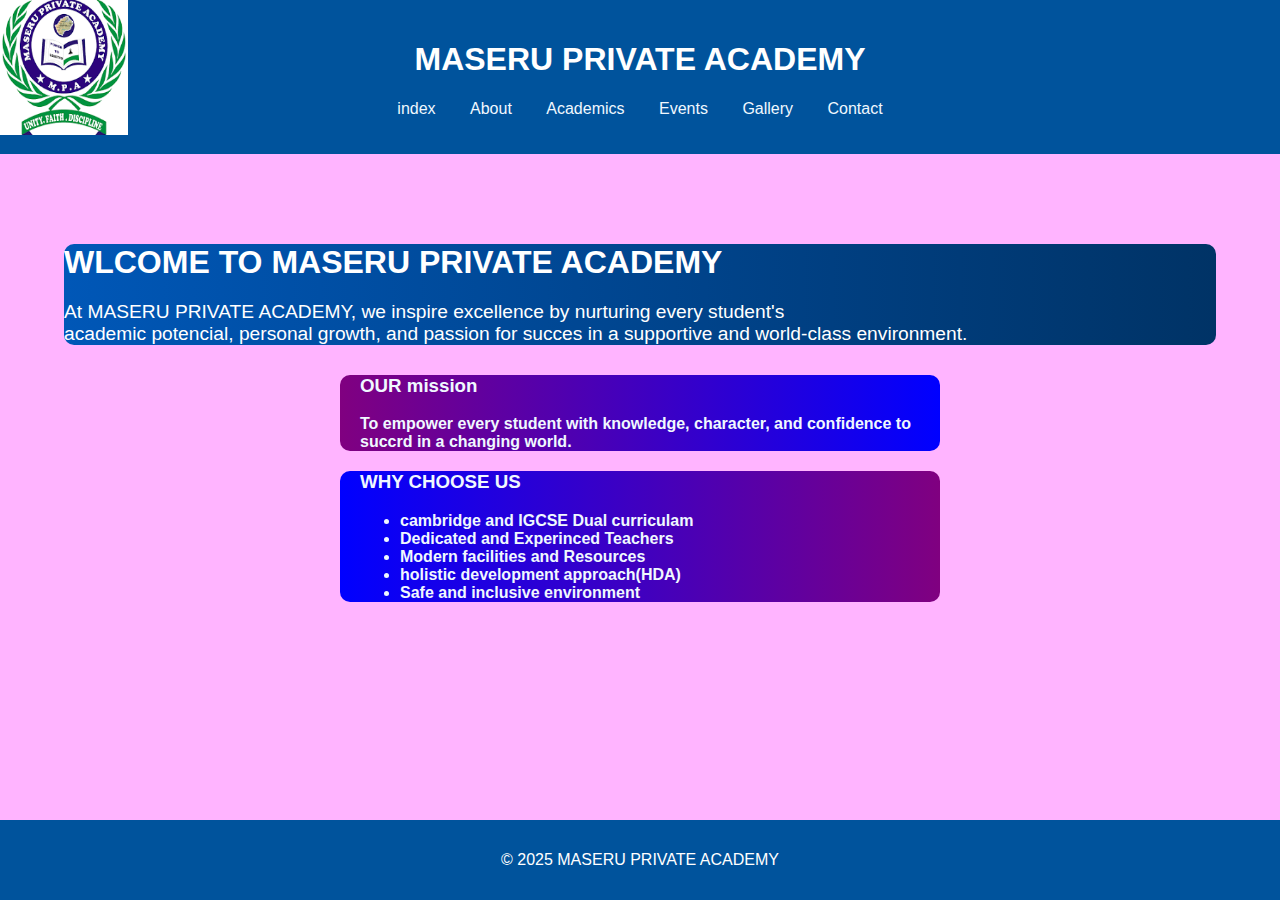
<file: index.html>
<!DOCTYPE html>
<html lang="en">
<head>
    <meta charset="UTF-8">
    <meta name="viewport" content="width=device-width, initial-scale=1.0">
    <title>MASERU PRIVATE ACADEMY</title>
    <link rel="stylesheet" href="home.css">
    
</head>
<body>
    <header>

        <h1>MASERU PRIVATE ACADEMY</h1>

        <nav>
            <ul>
                <li><a href="index.html">index</a></li>
                <li><a href="About.html">About</a></li>
                <li><a href="academics.html">Academics</a></li>
                <li><a href="Events.html">Events</a></li>
                <li><a href="Gallery.html">Gallery</a></li>
                <li><a href="Contact.html">Contact</a></li>
            </ul>
        </nav>
        
            <img src="M.P.A logo.png"   alt="Ramakhupane"  width="280%" height="280%"/>
        
    </header>
    <main>
        <section class="hero">
            <h2>WLCOME TO MASERU PRIVATE ACADEMY</h2>

            <p>At MASERU PRIVATE ACADEMY, we inspire excellence by nurturing every student's <br>
                academic potencial, personal growth, and passion for succes in a supportive and world-class environment.</p> 
            
        </section>
                <div class="mission">

                    <h3>OUR mission</h3>

                    <p> To empower every student with knowledge, character, and confidence to succrd in a changing world. </p>
                </div>

                <div class="values">

                    <h3>WHY CHOOSE US</h3>
                    <ul>

                        <li>cambridge and IGCSE Dual curriculam</li>
                        <li>Dedicated and Experinced Teachers</li>
                        <li>Modern facilities and Resources</li>
                        <li>holistic development approach(HDA)</li>
                        <li>Safe and inclusive environment </li>

                    </ul>
                </div>

    </main>

    <footer>
        <p>&copy; 2025 MASERU PRIVATE ACADEMY</p>
    </footer>
</body>
</html>
</file>
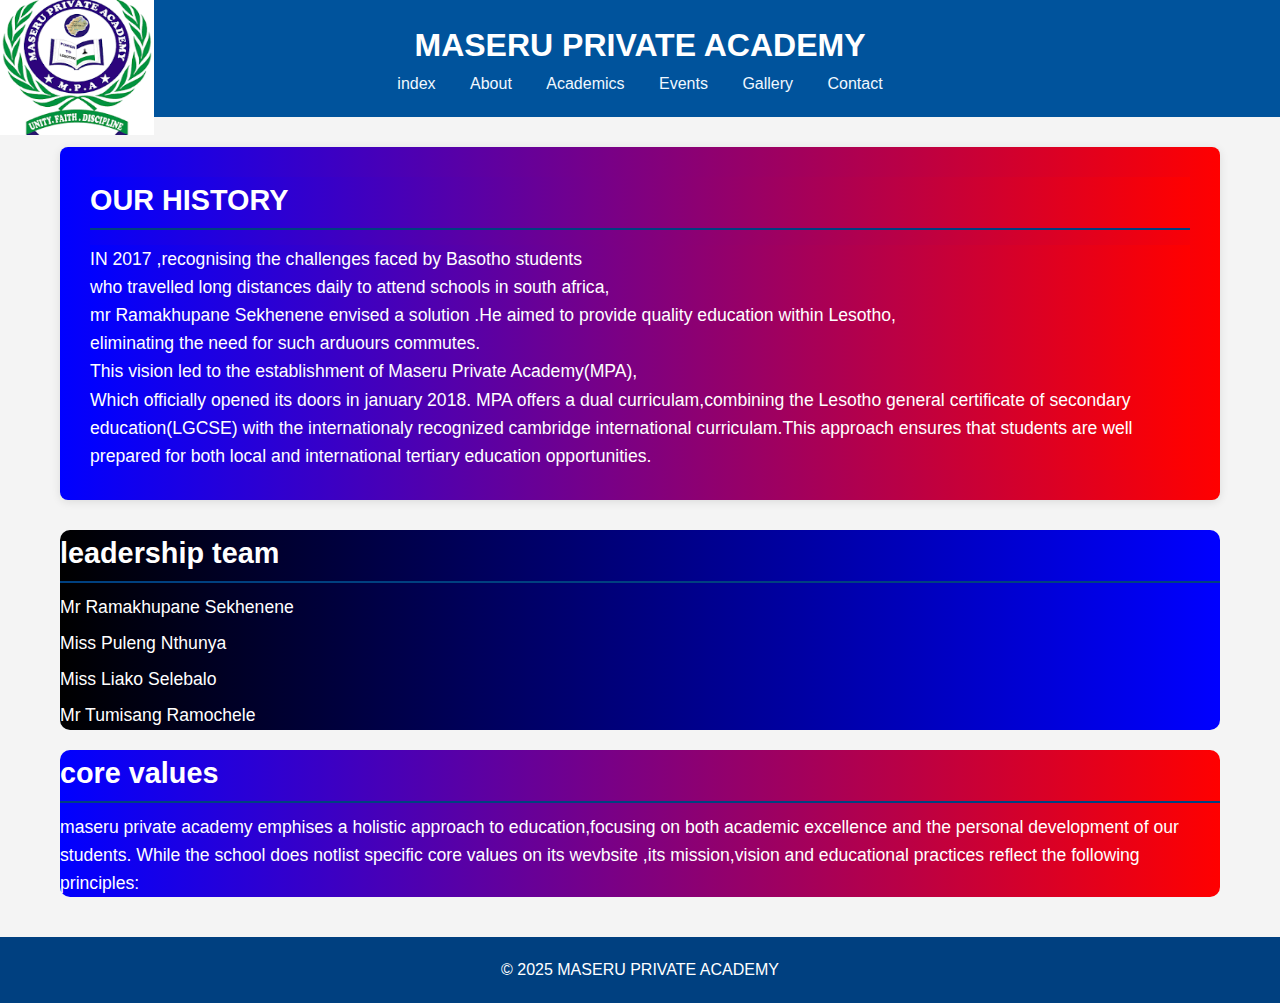
<file: About.html>
<!DOCTYPE html>
<html lang="en">
<head>
    <meta charset="UTF-8">
    <meta name="viewport" content="width=device-width, initial-scale=1.0">
    <title>MASERU PRIVATE ACADEMY</title>
    <link rel="stylesheet" href="about.css">
   
</head>
<body>
    <header>

        <h1>MASERU PRIVATE ACADEMY</h1>

        <nav>
            <ul>
                <li><a href="index.html">index</a></li>
                <li><a href="About.html">About</a></li>
                <li><a href="academics.html">Academics</a></li>
                <li><a href="Events.html">Events</a></li>
                <li><a href="Gallery.html">Gallery</a></li>
                <li><a href="Contact.html">Contact</a></li>
            </ul>
        </nav>
  <img src="M.P.A logo.png"   alt="Ramakhupane"  width="12%" height="15%"/>      
    </header>
    <main>
        <section class="hisotory">
            <h5>OUR HISTORY</h5>
            <p>IN 2017 ,recognising the challenges faced by Basotho students <br>who travelled long distances
                daily to attend schools in south africa,<br>mr Ramakhupane Sekhenene envised a solution
                .He aimed to provide quality education within Lesotho,<br>eliminating the need for such
                arduours commutes.<br>This vision led to the establishment of Maseru Private Academy(MPA),<br>Which
                officially opened its doors in january 2018.

                MPA offers a dual curriculam,combining the Lesotho general certificate of secondary
                    education(LGCSE) with the internationaly recognized cambridge international curriculam.This approach
                    ensures that students are well prepared for both local and international tertiary
                    education opportunities.</p>
            </section>
                
                    <div class="team">
                        
                <h5>leadership team</h5>
                <p>Mr Ramakhupane Sekhenene</p>
                <p>Miss Puleng Nthunya</p>
                <p>Miss  Liako Selebalo</p>
                <p>Mr Tumisang Ramochele</p>
            </div>
            
            <div class="core">
           <h5>core values</h5>
           <p>maseru private academy emphises a holistic approach to education,focusing
            on both academic excellence and the personal development of our students.
            While the school does notlist specific core values on its wevbsite ,its  mission,vision and educational practices
            reflect the following principles:
           </p>
        </div>
        
        </section>
    </main>

    <footer class="footer">
        <p17>&copy; 2025 MASERU PRIVATE ACADEMY</p17>
    </footer>
    
</body>
</html>
</file>
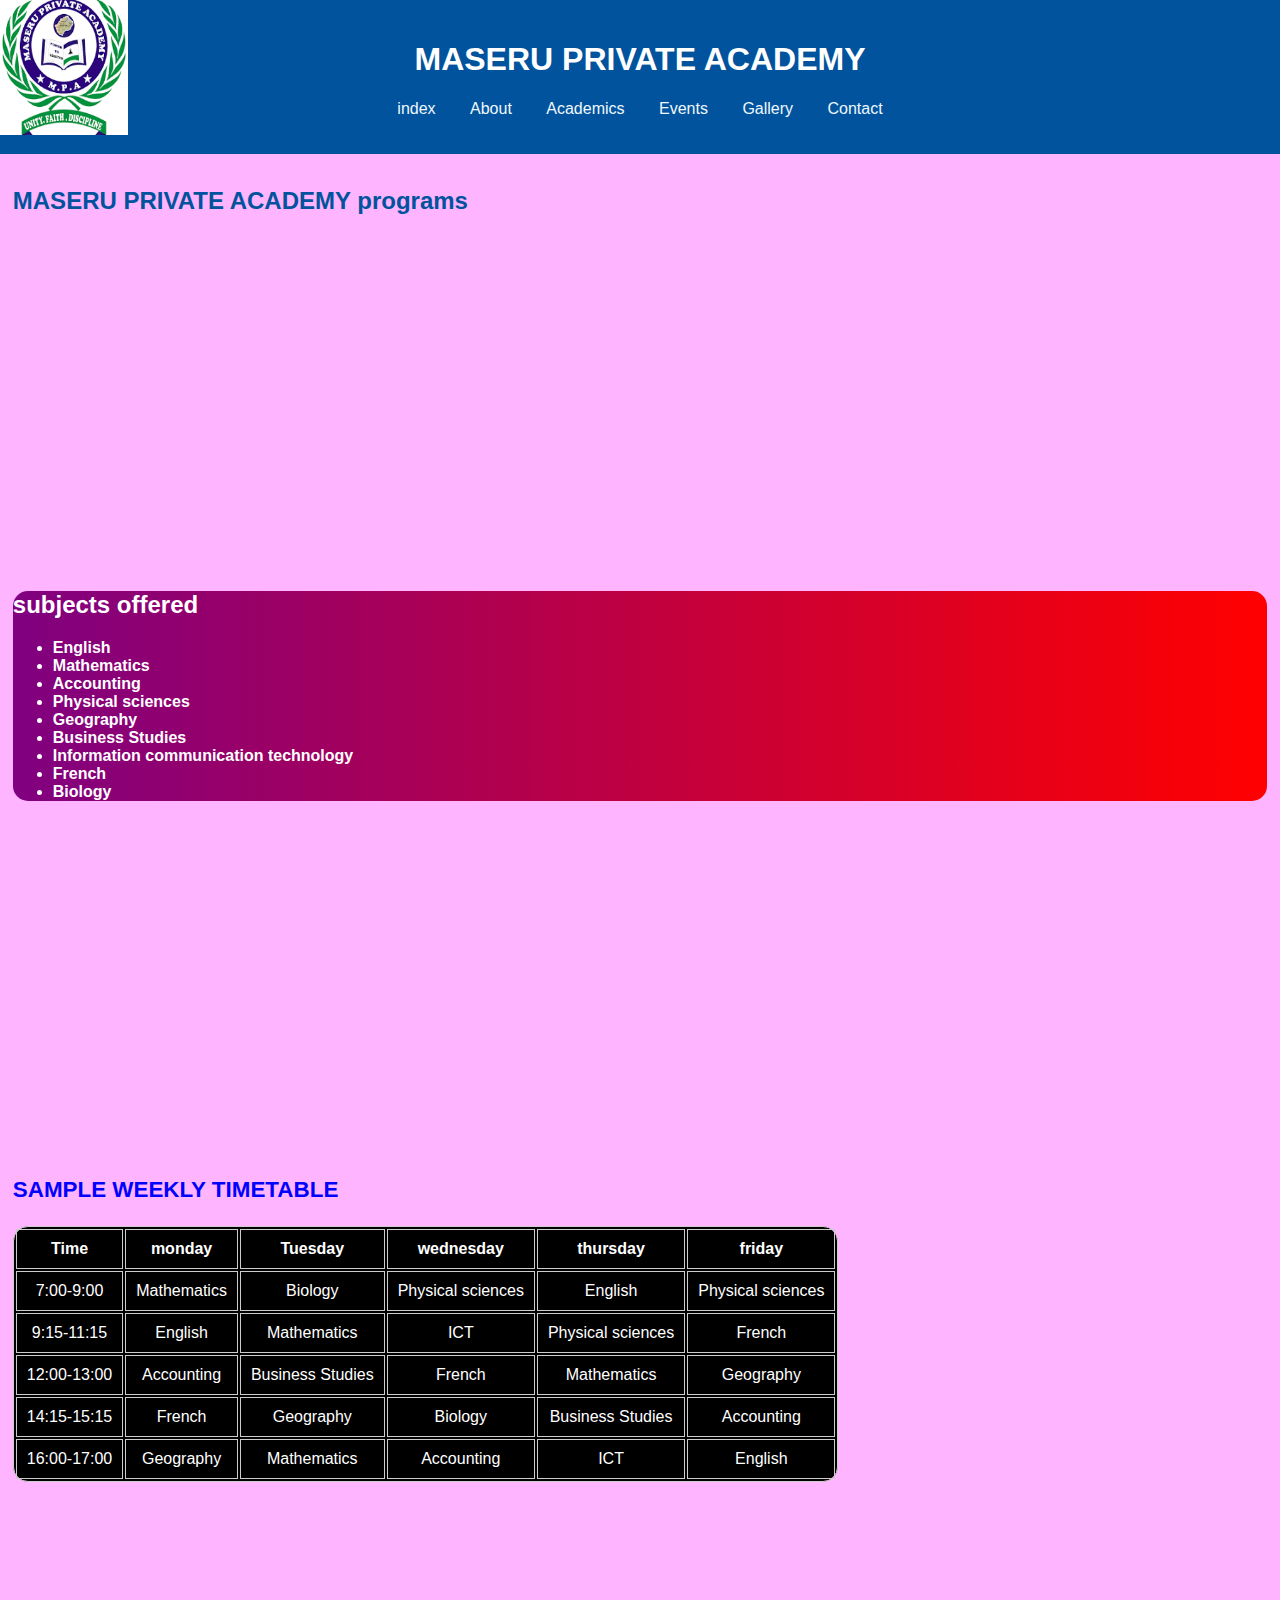
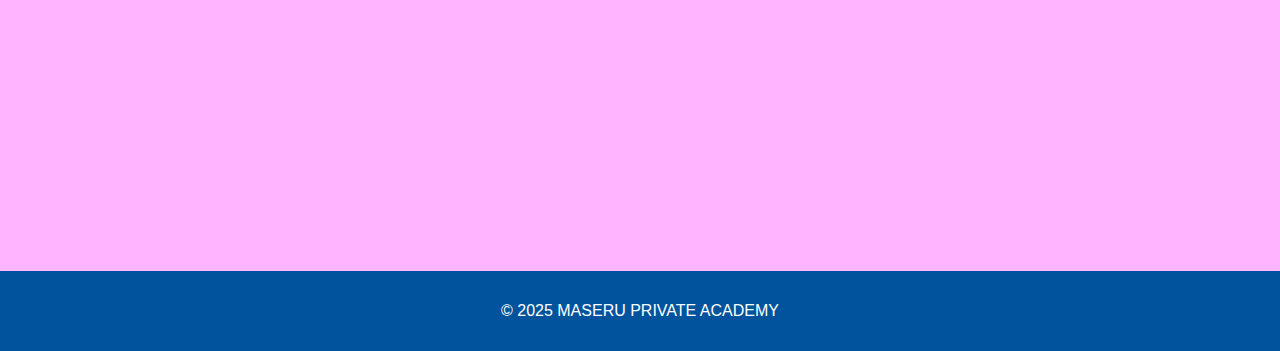
<file: academics.html>
<!DOCTYPE html>
<html lang="en">
<head>
    <meta charset="UTF-8">
    <meta name="viewport" content="width=device-width, initial-scale=1.0">
    <title>MASERU PRIVATE ACADEMY</title>
    <link rel="stylesheet" href="academics.css">
</head>
<body>
    <header>

        <h1>MASERU PRIVATE ACADEMY</h1>

        <nav>
            <ul>

                <li><a href="index.html">index</a></li>
                <li><a href="About.html">About</a></li>
                <li><a href="academics.html">Academics</a></li>
                <li><a href="Events.html">Events</a></li>
                <li><a href="Gallery.html">Gallery</a></li>
                <li><a href="Contact.html">Contact</a></li>
      
            </ul>
        </nav>

        <img src="M.P.A logo.png"   alt="Ramakhupane"  width="120%" height="100%"/>      
    </header>

    <main>
        <section class="intro">
            <h2>MASERU PRIVATE ACADEMY programs</h2>
            <p></p>

        </section>

        <section class="couses">
            <h2>subjects offered</h2>
            <ul>
                <li>English</li>
                <li>Mathematics</li>
                <li>Accounting</li>
                <li>Physical sciences</li>
                <li>Geography</li>
                <li>Business Studies</li>
                <li>Information communication technology</li>
                <li>French</li>
                <li>Biology</li>
                
            </ul>
        </section>

        <section class="timetable">
            <h3>SAMPLE WEEKLY TIMETABLE</h3>

            <table>
                <tr>
                    <th>Time</th>
                    <th>monday</th>
                    <th>Tuesday</th>
                    <th>wednesday</th>
                    <th>thursday</th>
                    <th>friday</th>
                    
                </tr>
                <tr>

                    <td>7:00-9:00</td>
                    <td>Mathematics</td>
                    <td>Biology</td>
                    <td>Physical sciences</td>
                    <td>English</td>
                    <td>Physical sciences</td>
            

                </tr>
                <tr>

                    <td>9:15-11:15</td>
                    <td>English</td>
                    <td>Mathematics</td>
                    <td>ICT</td>
                    <td>Physical sciences</td>
                    <td>French</td>
                    

                </tr>
                <tr>

                    <td>12:00-13:00</td>
                    <td>Accounting</td>
                    <td>Business Studies</td>
                    <td>French</td>
                    <td>Mathematics</td>
                    <td>Geography</td>
                    
                </tr>
                <tr>

                    <td>14:15-15:15</td>
                    <td>French</td>
                    <td>Geography</td>
                    <td>Biology</td>
                    <td>Business Studies</td>
                    <td>Accounting</td>
                    
                </tr>
                <tr>
                    <td>16:00-17:00</td>
                    <td>Geography</td>
                    <td>Mathematics</td>
                    <td>Accounting</td>
                    <td>ICT</td>
                    <td>English</td>
                    
                </tr>
            </table>
        </section>
    </main>

    <footer>
        <p>&copy; 2025 MASERU PRIVATE ACADEMY</p>
    </footer>
</body>
</html>
</file>
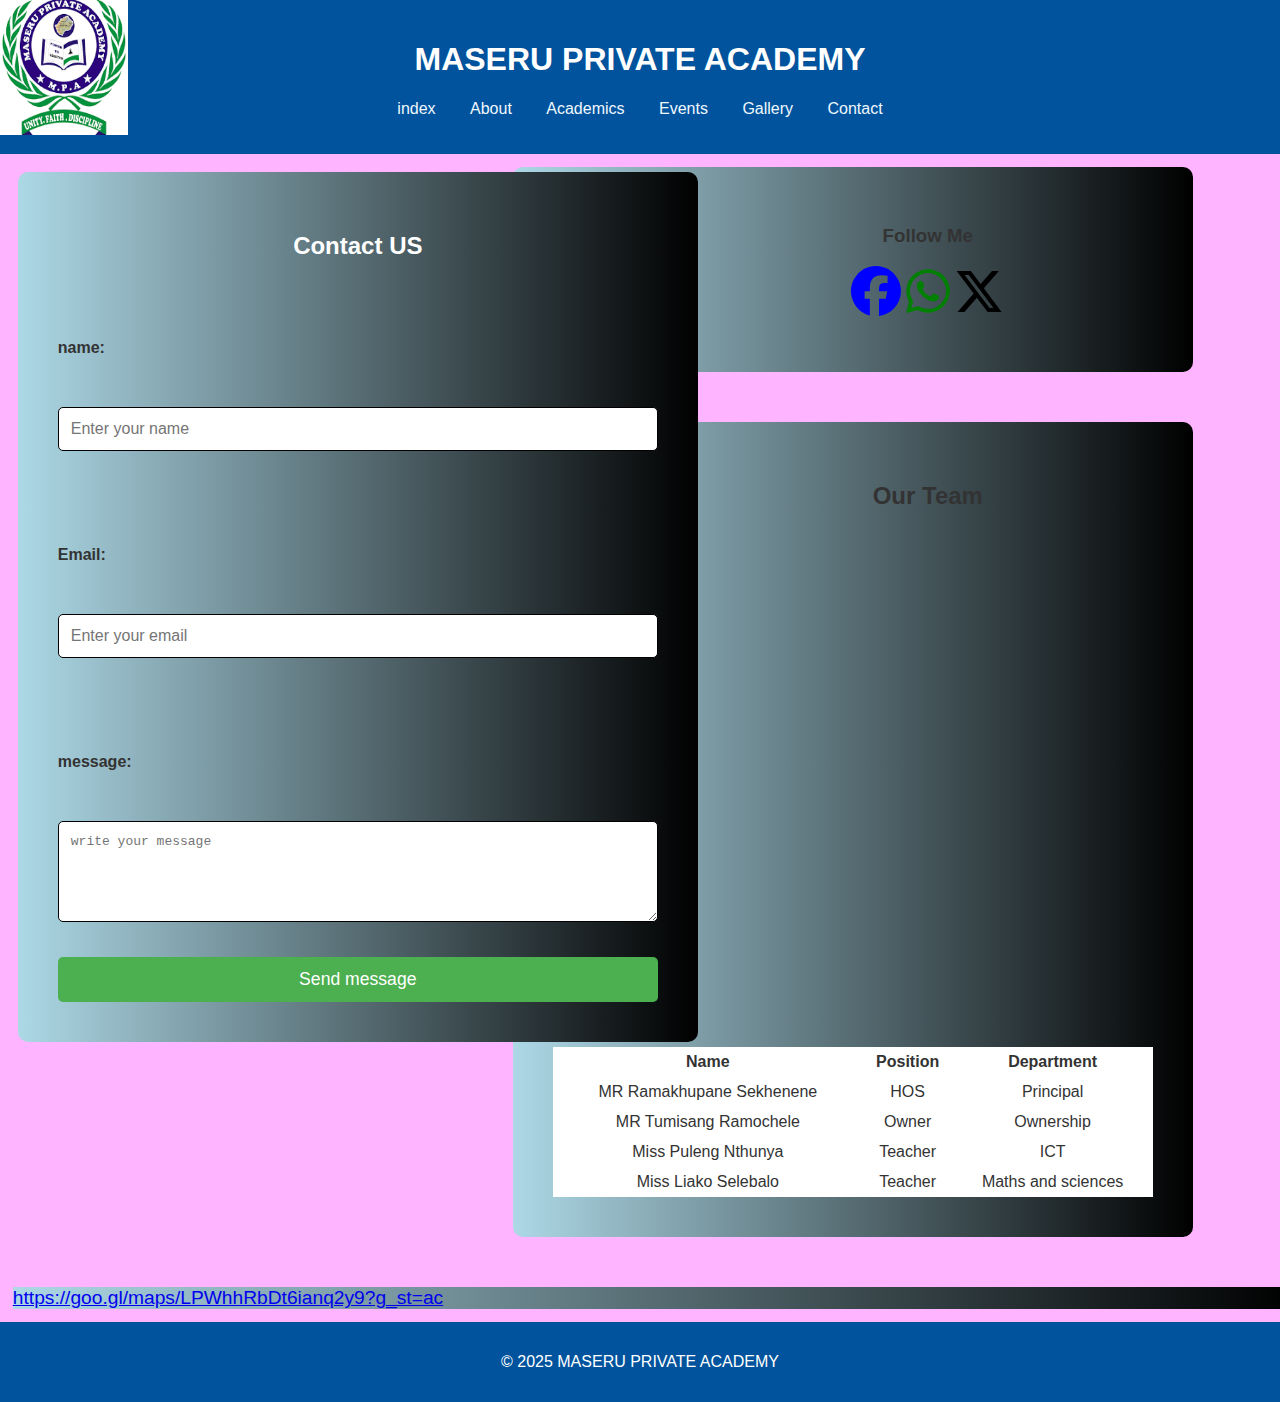
<file: contact.html>
<!DOCTYPE html>
<html lang="en">
<head>
    <meta charset="UTF-8">
    <meta name="viewport" content="width=device-width, initial-scale=1.0">
    <title>MASERU PRIVATE ACADEMY</title>
    <link rel="stylesheet" href="contact.css">

    <link rel="stylesheet" href="https://cdnjs.cloudflare.com/ajax/libs/font-awesome/6.7.2/css/all.min.css" 
    integrity="sha512-Evv84Mr4kqVGRNSgIGL/F/aIDqQb7xQ2vcrdIwxfjThSH8CSR7PBEakCr51Ck+w+/U6swU2Im1vVX0SVk9ABhg==" 
    crossorigin="anonymous" 
    referrerpolicy="no-referrer" />
 
    
</head>
<body>
        <header>

            <h1>MASERU PRIVATE ACADEMY</h1>
            
            <nav>
                <ul>

                    <li><a href="index.html">index</a></li>
                    <li><a href="About.html">About</a></li>
                    <li><a href="academics.html">Academics</a></li>
                    <li><a href="Events.html">Events</a></li>
                    <li><a href="Gallery.html">Gallery</a></li>
                    <li><a href="Contact.html">Contact</a></li>

                </ul>
            </nav>

            <img src="M.P.A logo.png"   alt="Ramakhupane"  width="280px" height="280px"/>
        </header>

    

        <main>
            <section class="contact-form">

             <h2>Contact US</h2>
             <form action="submit_form.php"
             method="post">
             <label for="name">name:</label>
             <input type="text"
             id="name"name="name" required placeholder="Enter your name">
             
             <label for="email">Email:</label>
             <input type="email"id="email"
             name="email" required placeholder="Enter your email">

             <label for="message">message:</label>
             <textarea id="message"
             name="message" rows="5" required placeholder="write your message"></textarea>

             <button 
             type="submit">Send message</button>
             </form>
            </section>

            <section  class="social">
             <h3>Follow Me</h3>
             <ul>
                <i class="fa-brands fa-facebook"></i>
                <i class="fa-brands fa-whatsapp"></i>
                <i class="fa-brands fa-x-twitter"></i>


            </section>
        

        
        <section id="table">
            <h2>Our Team</h2>
            <table>
                <thread>
                    <tr>
                        <th>Name</th>
                        <th>Position</th>
                        <th> Department</th>
                    </tr>
                </thread>
                <tr>

                    <td>MR Ramakhupane Sekhenene</td>
                    <td>HOS</td>
                    <td>Principal</td>
                </tr>
<tr>

    <td>MR Tumisang Ramochele</td>
    <td>Owner</td>
    <td>Ownership</td>

</tr>
<tr>
    <td>Miss Puleng Nthunya</td>
    <td>Teacher</td>
    <td>ICT</td>

</tr>
<tr>
    <td>Miss Liako Selebalo</td>
    <td>Teacher</td>
    <td>Maths and sciences</td>
</tr>

</tbody>
            </table>
        </section>

        <div class="location">
        <a href="https://goo.gl/maps/LPWhhRbDt6ianq2y9?g_st=ac">https://goo.gl/maps/LPWhhRbDt6ianq2y9?g_st=ac</a>
    </div>
        </main>
        
        <footer>
            <p>&copy; 2025 MASERU PRIVATE ACADEMY</p>
        </footer>
        
    </body>
</html>
</file>
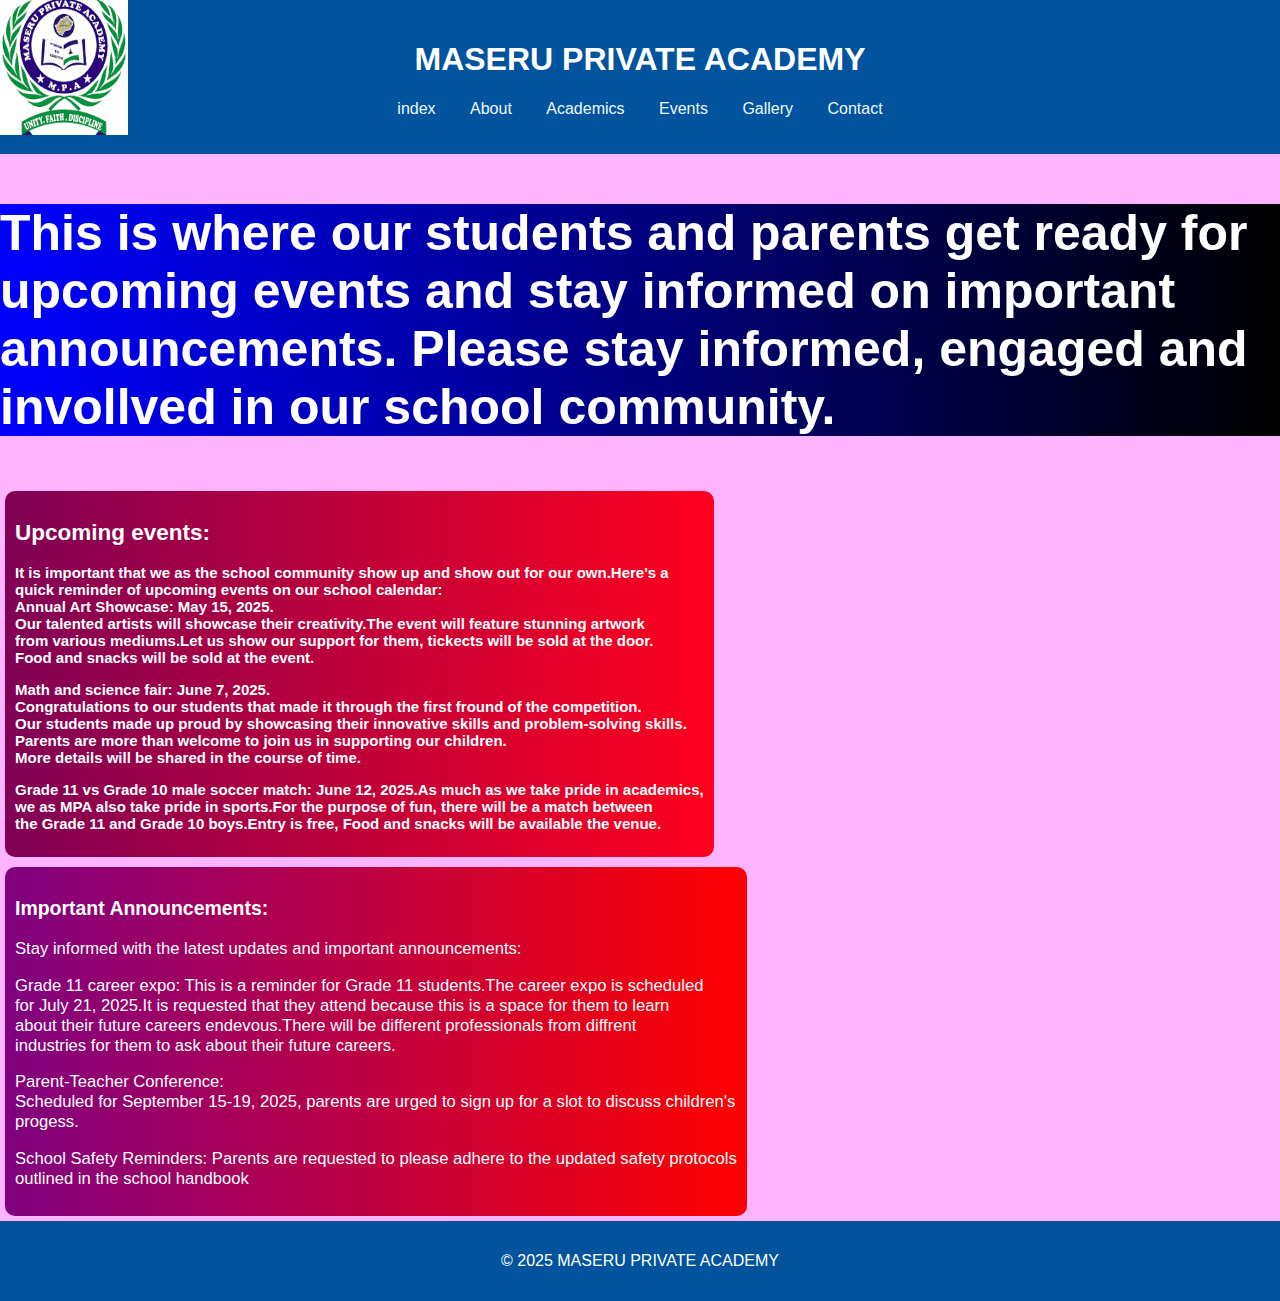
<file: Events.html>
<!DOCTYPE html>
<html lang="en">
<head>
    <meta charset="UTF-8">
    <meta name="viewport" content="width=device-width, initial-scale=1.0">
    <title>MASERU PRIVATE ACARDEMY</title>
    <link rel="stylesheet" href="events.css">
</head>

<body>
        <header>

            <h1>MASERU PRIVATE ACADEMY</h1>
            
            <nav>
                <ul>

                    <li><a href="index.html">index</a></li>
                    <li><a href="About.html">About</a></li>
                    <li><a href="academics.html">Academics</a></li>
                    <li><a href="Events.html">Events</a></li>
                    <li><a href="Gallery.html">Gallery</a></li>
                    <li><a href="Contact.html">Contact</a></li>

                </ul>
            </nav>

           <img src="M.P.A logo.png"   alt="Ramakhupane"  width="120%" height="100%"/>      
        </header>

        <main>
            <section class="NewsandEvents">
                <p>This is where our students and parents get ready for upcoming events and stay informed on important announcements.
                Please stay informed, engaged and invollved in our school community.</p>
                </section>
                <section class="events">
                <h2>Upcoming events:</h2>
                <p>It is important that we as the school community show up and show out for our own.Here's a <br>quick
                     reminder of upcoming events on our school calendar:<br>
                    Annual Art Showcase: May 15, 2025.<br>
                     Our talented artists will showcase their creativity.The event will feature stunning artwork <br>from 
                     various mediums.Let us show our support for them, tickects will be sold at the door.<br>
                    Food and snacks will be sold at the event.</p>
                <p>Math and science fair: June 7, 2025.<br>
                    Congratulations to our students that made it through the first fround of the competition.<br>
                    Our students made up proud by showcasing their innovative skills and problem-solving skills.<br>
                    Parents are more than welcome to join us in supporting our children.<br>
                    More details will be shared in the course of time.</p>
                <p>Grade 11 vs Grade 10 male soccer match: June 12, 2025.As much as we take pride in academics,<br>
                     we as MPA also take pride in sports.For the purpose of fun, there will be a match between<br>
                      the Grade 11 and Grade 10 boys.Entry is free, Food and snacks will be available the venue.</p>
                   </section>
                   <section class="News">
                <h3>Important Announcements:</h3>
                   <p>Stay informed with the latest updates and important announcements:</p>
                   <p>Grade 11 career expo: This is a reminder for Grade 11 students.The career expo is scheduled<br>
                     for July 21, 2025.It is requested that they attend because this is a space for them to learn<br>
                      about their future careers endevous.There will be different professionals from diffrent<br>
                       industries for them to ask about their future careers.</p>
                   <p>Parent-Teacher Conference:<br>
                    Scheduled for September 15-19, 2025, parents are urged to sign up for a slot to discuss children's<br> progess.</p>
                   <p>School Safety Reminders: Parents are requested to please adhere to the updated safety protocols<br> outlined in the school handbook</p>
            </section>
        </main>

        <footer>
            <p>&copy; 2025 MASERU PRIVATE ACADEMY</p>
        </footer>
        
    </body>
</html>
</file>
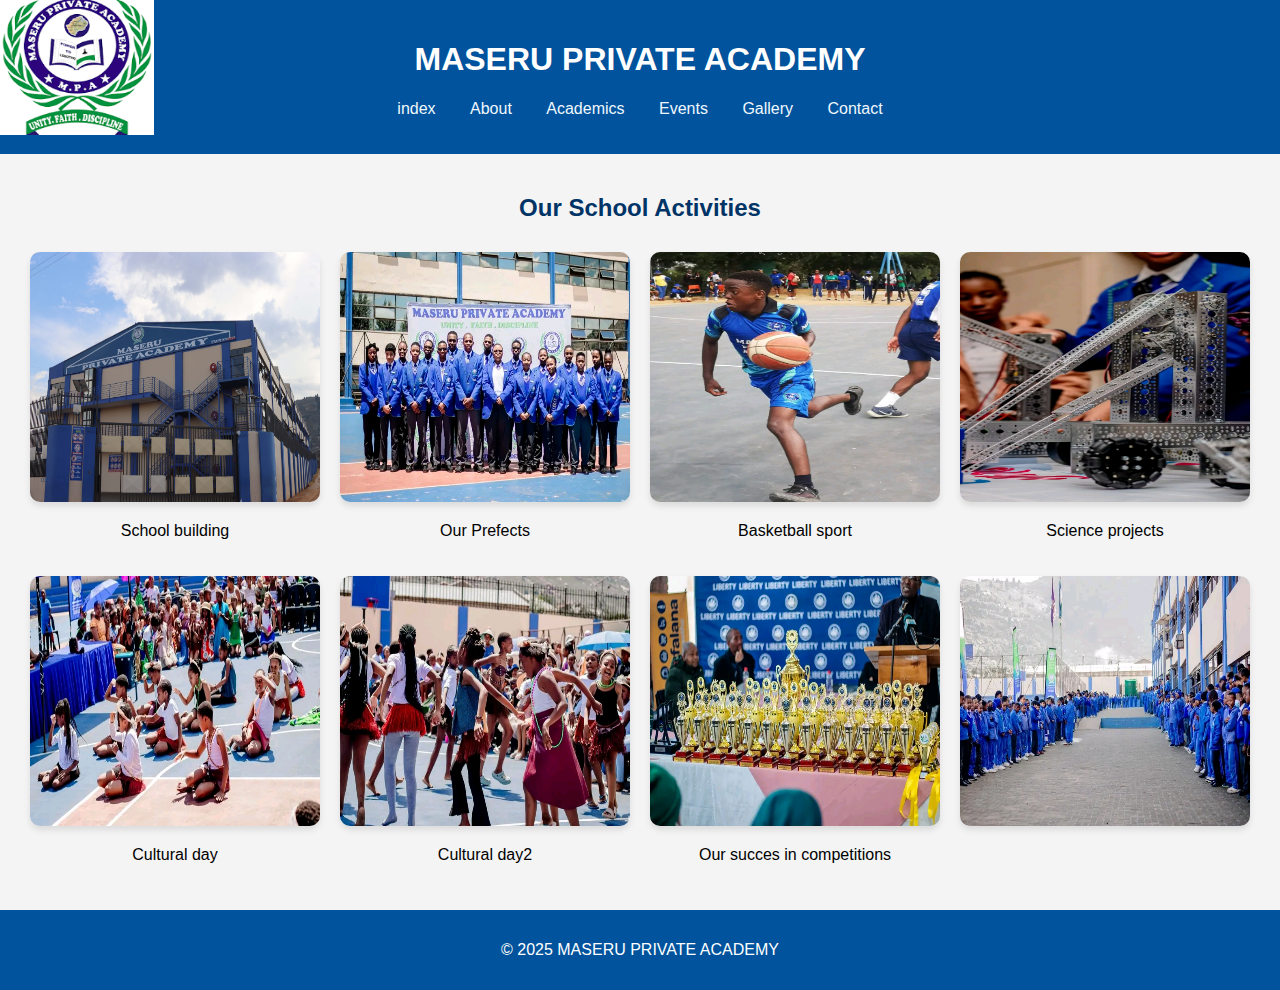
<file: Gallery.html>
<!DOCTYPE html>
<html lang="en">
<head>
    <meta charset="UTF-8">
    <meta name="viewport" content="width=device-width, initial-scale=1.0">
    <title>MASERU PRIVETE ACADEMY</title>
    <link rel="stylesheet" href="gallery.css">
</head>
<body>
    <header>
        <h1>MASERU PRIVATE ACADEMY</h1>
        <nav>
            <ul>
                <li><a href="index.html">index</a></li>
                <li><a href="About.html">About</a></li>
                <li><a href="Academics.html">Academics</a></li>
                <li><a href="Events.html">Events</a></li>
                <li><a href="Gallery.html">Gallery</a></li>
                <li><a href="Contact.html">Contact</a></li>
            </ul>
        </nav>

        <div class="image">
        <img src="M.P.A logo.png"   alt="Ramakhupane"  width="120%" height="100%"/>
    </div>
    </header>

    <main>
        <section class="gallery">
            <h2>Our School Activities</h2>
            <div class="media-grid">
                
               <div> <img src="mpa school.jpg" alt="Sports Day" width="150" height="250">
                <p>School building</p>
            </div>

            <div>
                <img src="mpa1.jpg" alt="students" width="150" height="250">
                <p>Our Prefects</p>

            </div>

            <div>
                <img src="mpa bas.jpg" alt="Sports Day" width="150" height="250">
                <p>Basketball sport</p>

            </div>
            <div>
                <img src="mpa science.jpg" alt="Science Fair" width="150" height="250">
                <p>Science projects</p>

            </div>
            <div>
                <img src="mpa cultu.jpg" alt="Cultural Day" width="150" height="250">
                <p>Cultural day</p>

            </div>

            <div>
                <img src="mpa cult.jpg" alt="Science Fair" width="150" height="250">
                <p>Cultural day2 </p>

            </div>



            <div>
                <img src="mpa trof.jpg" alt="Cultural Day" width="150" height="250">
                <p>Our succes in competitions</p>

            </div>
            <div>
                <img src="mpa.jpg" alt="Sports Day" width="150" height="250">


            </div>
                

                </video>
            </div>
        </section>
    </main>

    <footer>
        <p>&copy; 2025 MASERU PRIVATE ACADEMY</p>
    </footer>

    </body>
</html>
</file>
<file: home.css>
*{

    box-sizing: border-box;
}
html{
    height: 100%;
}

body{
    font-family: 'segoe ui', sans-serif;
    margin: 0px;
    padding: 0px;
    background-color: #f4f6;
    color: #333;
    min-height: 100%;
    display:flex;
    flex-direction: column;

}
header{
    background-color: #00539c;
    color: white;
    padding: 20px;
    text-align: center;
}
nav ul{
    list-style: none;
    padding: 0px;

}
nav ul li{
    display: inline;
    margin: 0 15px;

}
nav a{
    color: aliceblue;
    text-decoration: none;

}
nav a.active{
    font-weight: bold;
    text-decoration: underline;

}
main{
    padding: 5%;
}
.hero{
    background: linear-gradient(to right, #0057b7, #003366);
    color: white;
    padding: 40px,20px;
    border-radius: 10px;
    margin-bottom: 30px;

}

.hero h2{
    font-size: 2rem;
    margin-bottom: 15px;
}

.hero p{
    font-size: 1.2rem;
}

.mission, .values{
    margin-bottom: 30px;
}
.values{
    font-weight: bolder;
    list-style-type: disc;
    text-align: left;
    margin: 20px auto;
    max-width: 600px;
    padding-left: 20px;
    background: linear-gradient(to right, blue, purple);
    color: aliceblue;
    border-radius: 10px;
    box-sizing: border-box;
    flex-basis: 31%;
}
.mission {
    font-weight: bolder;
    list-style-type: disc;
    text-align: left;
    margin: 20px auto;
    max-width: 600px;
    padding-left: 20px;
    background: linear-gradient(to right, purple, blue);
    color: aliceblue;
    border-radius: 10px;
    box-sizing: border-box;
}

footer{
    background-color: #00539c;
    color: white;
    text-align: center;
    padding: 15px;
    bottom: 0;
    margin-top: auto;
}

img{
    position: absolute;
    top: 0px;
    left: 0px;
    width: 10%;
    height: 15%;
}

.mpalogo{
    bottom: 0;
}
</file>
<file: about.css>
* {
    margin: 0;
    padding: 0;
    box-sizing: border-box;
}


body {
    font-family: 'Arial', sans-serif;
    line-height: 1.6;
    background-color: #f4f4f4;
    color: #333;
}


header{
    background-color: #00539c;
    color: white;
    padding: 20px;
    text-align: center;
}
nav ul{
    list-style: none;
    padding: 0px;

}
nav ul li{
    display: inline;
    margin: 0 15px;

}
nav a{
    color: aliceblue;
    text-decoration: none;

}
nav a.active{
    font-weight: bold;
    text-decoration: underline;

}


img{
    position: absolute;
    top: 0px;
    left: 0px;

}


main {
    max-width: 1200px;
    margin: 30px auto;
    padding: 0 20px;
}


section {
    background: linear-gradient(to right, blue, red);
    color: white;
    padding: 30px;
    margin-bottom: 30px;
    border-radius: 8px;
    box-shadow: 0 2px 10px rgba(0,0,0,0.1);
}

section h5 {
    background: linear-gradient(to right, blue, red);
    font-size: 1.8em;
    margin-bottom: 15px;
    color: white;
    border-bottom: 2px solid #004080;
    padding-bottom: 5px;
}

section p {
    background: linear-gradient(to right, blue, red);
    font-size: 1.1em;
    line-height: 1.6;
    margin-top: 10px;
}


.team {
    margin-top: 20px;
    background: linear-gradient(to right, black,blue);
    border-radius: 10px;
}

.team h5 {
    margin-bottom: 10px;
    font-size: 1.8em;
    color: white;
    border-bottom: 2px solid #004080;
    padding-bottom: 5px;
    
}

.team p {
    color: white;
    font-size: 1.1em;
    margin: 8px 0;
}


.core {
    margin-top: 20px;
    background: linear-gradient(to right, blue, red);
    border-radius: 10px;
}

.core h5 {
    margin-bottom: 10px;
    font-size: 1.8em;
    color: white;
    border-bottom: 2px solid #004080;
    padding-bottom: 5px;
}

.core p {
    color: white;
    font-size: 1.1em;
    line-height: 1.6;
}


footer.footer {
    background-color: #004080;
    color: #fff;
    text-align: center;
    padding: 20px 0;
    margin-top: 40px;
    position: relative;
}


footer p {
    font-size: 1em;
}
</file>
<file: academics.css>
html{
    height: 100%;
}
body{
    font-family: Arial, sans-serif;
    margin: 0px;
    padding: 0px;
    background-color: #f4f6;
    color: #333;
    min-height: 100%;
    display:flex;
    flex-direction: column;
}
header{
    background-color: #00539c;
    color: white;
    padding: 20px;
    text-align: center;
}
nav ul{
    list-style: none;
    padding: 0px;

}
nav ul li{
    display: inline;
    margin: 0 15px;

}
nav a{
    color: aliceblue;
    text-decoration: none;

}
nav a.active{
    font-weight: bold;
    text-decoration: underline;

}
main{
    padding: 1%;
}
section{
    margin-bottom: 30%;

}
table{
 
    background-color: black;
    border-radius: 15px;
    color: white;
    
}
table, th, td{
    border: 1px solid #ccc;
}
th, td{
    padding: 10px;
    text-align: center;
}
footer{
    background-color: #00539c;
    color: white;
    text-align: center;
    padding: 15px;
    bottom: 0;
    margin-top: auto;
}
img{
    position: absolute;
    top: 0px;
    left: 0px;
    width: 10%;
    height: 15%;
}
.couses{
    background: linear-gradient(to right, purple, red);
    font-weight: bold;
    color: white;
    border-radius: 15px;
}

.intro{
    color: #00539c;
}
H3{
    font-weight: bolder;
    font-size: 140%;
    color: BLUE;
}
.timetable{
     height: 100%;
    width: 100%;
    border-collapse: collapse;
    padding: 0%;
}
</file>
<file: contact.css>
html{
    height: 100%;
}
body{
    font-family: Arial, sans-serif;
    margin: 0%;
    padding: 0%;
    background-color: #f4f6;
    color: #333;
    min-height: 100%;
    display:flex;
    flex-direction: column;
}
header{
    background-color: #00539c;
    color: white;
    padding: 20px;
    text-align: center;
}
nav ul{
    list-style: none;
    padding: 0px;

}
nav ul li{
    display: inline;
    margin: 0 15px;

}
nav a{
    color: aliceblue;
    text-decoration: none;

}
nav a.active{
    font-weight: bold;
    text-decoration: underline;

}

main{
    padding: 1%;
    text-align: start;
    width: 100%;
    margin: 0%;
}

table{
    height: 100%;
    width: 100%;
    border-collapse: collapse;
    background-color: #fff;
    padding: 50%;
}
table, th, td{
    border: 10% solid #ccc;
}
th, td{
    padding: 1%;
    text-align: center;
}
section{
    padding: 40px;
    max-width: 600px;
    margin: 50px auto;
    background: linear-gradient(to right, lightblue, black);
    box-shadow: 0 4px 6px rgba(red, green, blue, alpha);
    border-radius: 10px;
    text-align: center;
    margin-right: 100px;

}
section h1{
    color: white;
    margin-bottom: 20px;
}
form{
    display: flex;
    flex-direction: column;
    gap: 20px;
}
form label{
    display: block;
    margin: 10% 0 5%;
    font-size: 1em;
    color: #333;
    text-align: left;
    font-weight: bold;
}
form input,form textarea{
    margin-bottom: 15px;
    padding: 12px;
    font-size: 1em;
    border:1px solid black;
    border-radius: 5px;
    width: 100%;
    box-sizing: border-box;
}
form button{
    display: block;
    width: 100%;
    padding: 12px 20px;
    font-size: 1.1em;
    background-color: #4CAF50;
    color: white;
    border: none;
    border-radius: 5px;
    cursor: pointer;
    transition:background-color 0.3s ease ;
}
form button:hover{
    background-color: #45a049;
    display: block;
    filter: drop-shadow(0 0 10px #fffdef);
}
.container{
    padding: 10%;
    display: flex;
    flex-wrap: wrap;
    justify-content: space-around;
}

footer{
    background-color: #00539c;
    color: white;
    text-align: center;
    padding: 15px;
    bottom: 0;
    margin-top: auto;
}
.fa-facebook{

    font-size: 50px;
    color: blue;

}
.fa-whatsapp{
    font-size: 50px;
    color: green;
}
.fa-x-twitter{
    font-size: 50px;
    color: black;
}
img{
    position: absolute;
    top: 0px;
    left: 0px;
    width: 10%;
    height: 15%;
}

.contact-form{
    float: left;
    margin: 5px;
    width: 70%;
    color: white;
    height: 50%;
    

}
.social{

    margin-top: 0px;
    background-color: #45a049;
}

.location{

    margin-left: 0px;
    width: 100%;
    font-size: 120%;
    background: linear-gradient(to right,lightblue, black);
}
</file>
<file: events.css>
html{
    height: 100%;
}
body{
    font-family: Arial, sans-serif;
    margin: 0px;
    padding: 0px;
    background-color: #f4f6;
    color: #333;
    min-height: 100%;
    display:flex;
    flex-direction: column;
}
header{
    background-color: #00539c;
    color: white;
    padding: 20px;
    text-align: center;
}
nav ul{
    list-style: none;
    padding: 0px;

}
nav ul li{
    display: inline;
    margin: 0 15px;

}
nav a{
    color: aliceblue;
    text-decoration: none;

}
nav a.active{
    font-weight: bold;
    text-decoration: underline;

}
footer{
    background-color: #00539c;
    color: white;
    text-align: center;
    padding: 15px;
    bottom: 0;
    margin-top: auto;
}
img{
    position: absolute;
    top: 0px;
    left: 0px;
    width: 10%;
    height: 15%;

}
.events {
    font-size: 15px;
    padding: 10px 10PX;
    background: linear-gradient(to right, rgb(128, 0, 85), rgb(255, 0, 30));
    float: left;
    position: relative;
    margin: 5px;
    border-radius: 10px;  
    color: white;
    font-weight: bolder;

}
.News{
    font-size: 104%;
    padding: 10px 10px;
    background: linear-gradient(to right, purple, red);
    color: white;
    float: left;
    position: relative;
    margin: 5PX;
    border-radius: 10px;
}
.NewsandEvents{
    background: linear-gradient(to right, blue, black);
    font-weight: bolder;
    font-size: 50px;
    color: white;
}
</file>
<file: gallery.css>
body {
    font-family: Arial, sans-serif;
    margin: 0;
    padding: 0;
    background: #f4f4f4;
}

header{
    background-color: #00539c;
    color: white;
    padding: 20px;
    text-align: center;
}

nav ul{
    list-style: none;
    padding: 0px;

}
nav ul li{
    display: inline;
    margin: 0 15px;

}
nav a{
    color: aliceblue;
    text-decoration: none;

}
nav a.active{
    font-weight: bold;
    text-decoration: underline;

}

main {
    padding: 20px;
    text-align: center;
}

.gallery h2 {
    color: #003366;
}

.media-grid {
    display: grid;
    grid-template-columns: repeat(auto-fill, minmax(280px, 1fr));
    gap: 20px;
    margin-top: 20px;
    padding: 10px;
}

.media-grid img,
.media-grid video {
    width: 100%;
    border-radius: 10px;
    box-shadow: 0 4px 6px rgba(0,0,0,0.1);
}

footer{
    background-color: #00539c;
    color: white;
    text-align: center;
    padding: 15px;
    bottom: 0;
    margin-top: auto;
}
.image{
    position: absolute;
    top: 0px;
    left: 0px;
    width: 10%;
    height: 15%;
}
</file>
